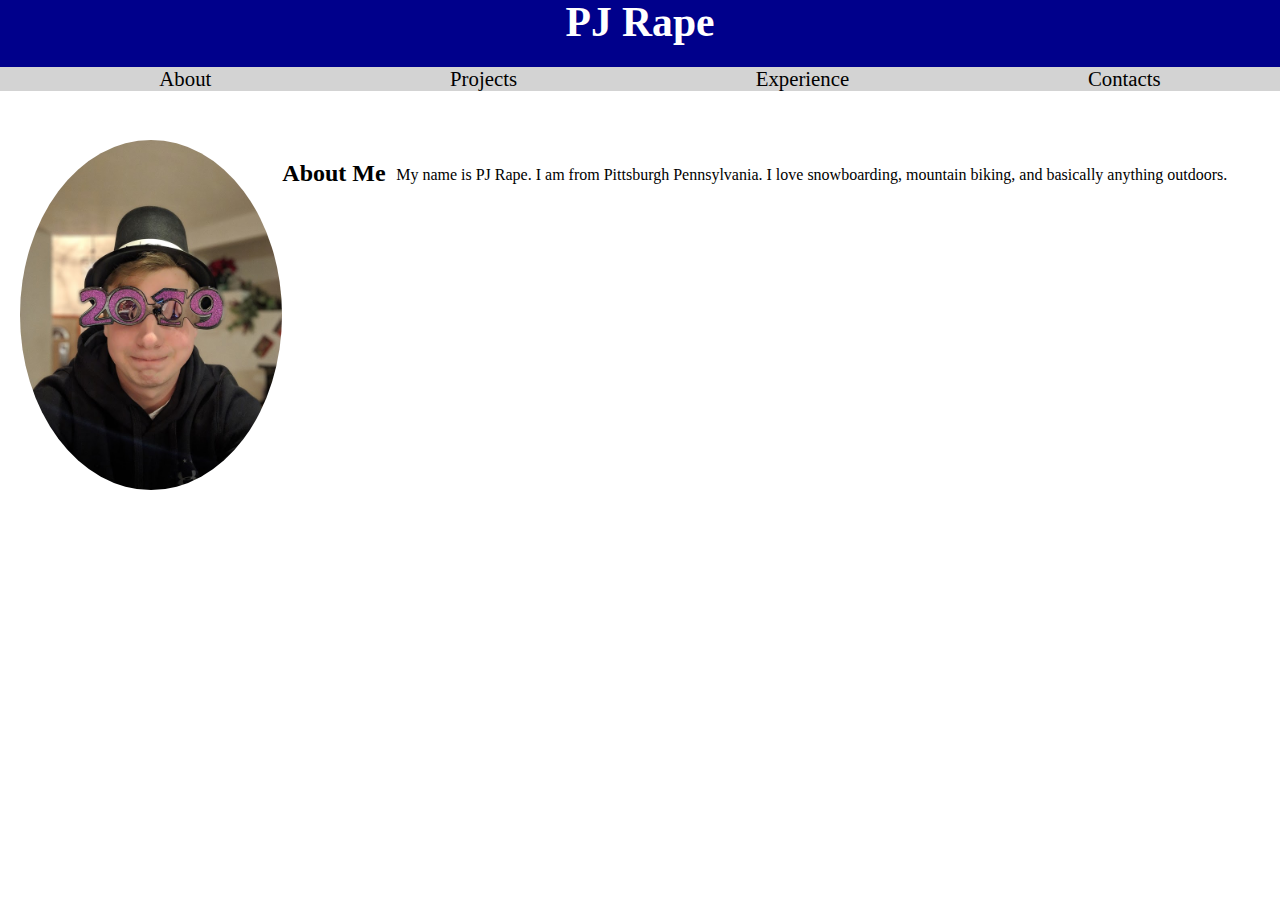
<file: index.html>
<!DOCTYPE html>
<html lang="en" dir="ltr">
  <head>
    <meta charset="utf-8">
    <title>About PJ</title>
    <link rel="stylesheet" href="style.css">
  </head>
  <body>
    <header>
      <h1>PJ Rape</h1>
      <nav>
        <ul>
          <a href="index.html"><li>About</li></a>
          <a href="projects.html"><li>Projects</li></a>
          <a href="experience.html"><li>Experience</li></a>
          <a href="contact.html"><li>Contacts</li></a> 
        </ul>
      </nav>
    </header>
    <main>
      <img src="me.jpg" id="me-img" alt="">
      <h2>About Me</h2>
      <p>My name is PJ Rape. I am from Pittsburgh Pennsylvania. I love
      snowboarding, mountain biking, and basically anything outdoors.</p>
    </main>

  </body>
</html>
</file>
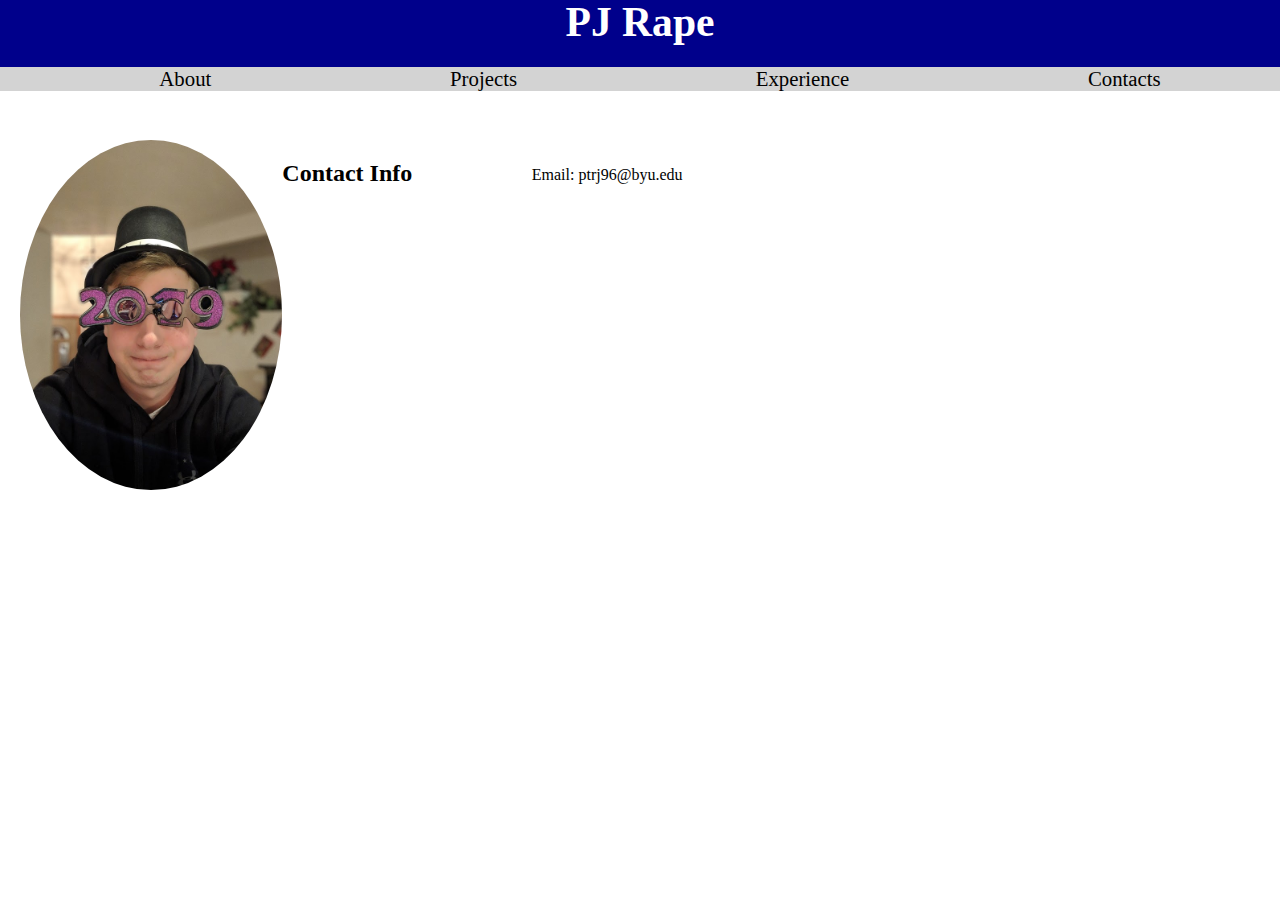
<file: contact.html>
<!DOCTYPE html>
<html lang="en" dir="ltr">
  <head>
    <meta charset="utf-8">
    <title>About PJ</title>
    <link rel="stylesheet" href="style.css">
  </head>
  <body>
    <header>
      <h1>PJ Rape</h1>
      <nav>
        <ul>
          <a href="index.html"><li>About</li></a>
          <a href="projects.html"><li>Projects</li></a>
          <a href="experience.html"><li>Experience</li></a>
          <a href="contact.html"><li>Contacts</li></a>
        </ul>
      </nav>
    </header>
    <main>
      <img src="me.jpg" id="me-img" alt="">
      <h2>Contact Info</h2>
      <p>Email: ptrj96@byu.edu</p>
    </main>

  </body>
</html>
</file>
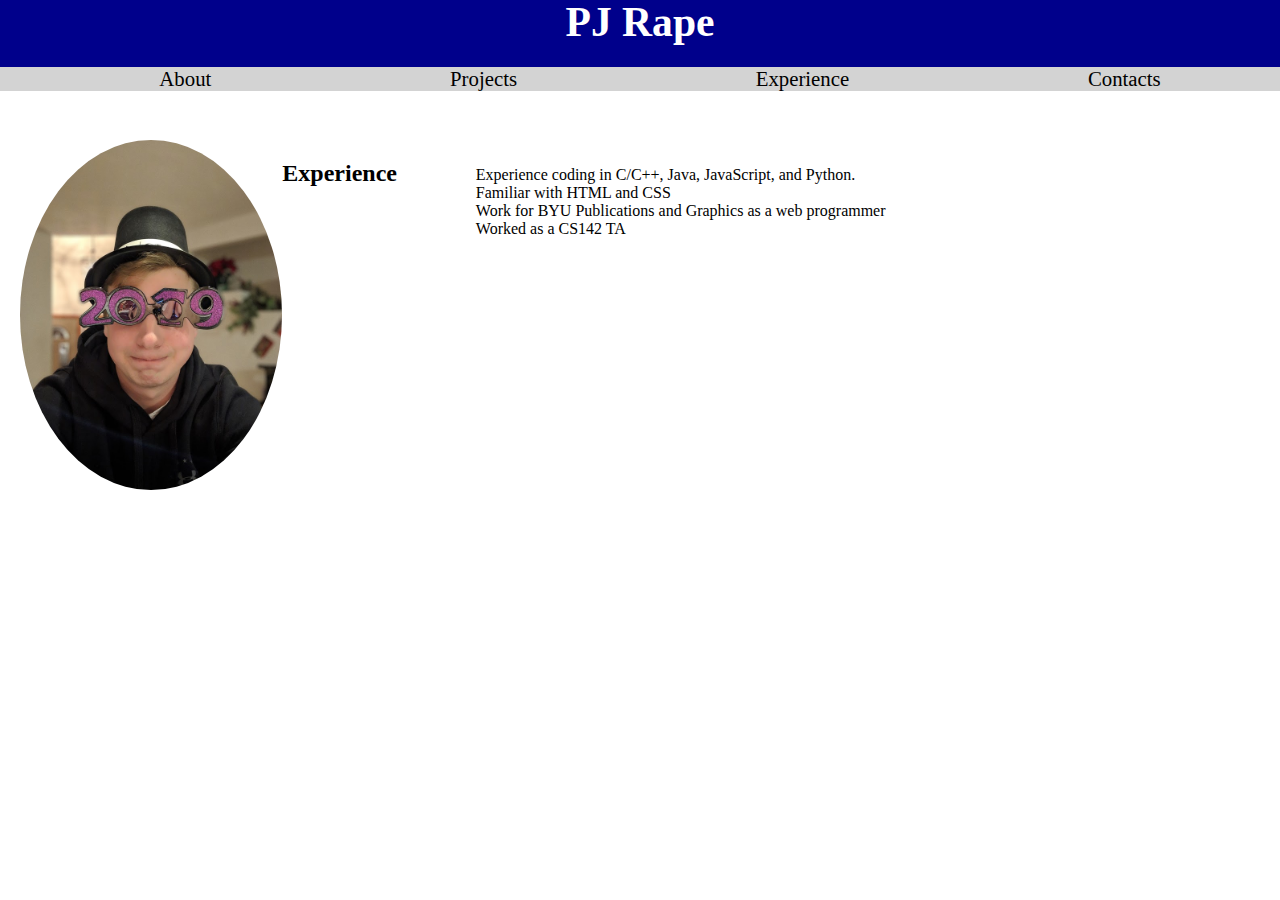
<file: experience.html>
<!DOCTYPE html>
<html lang="en" dir="ltr">
  <head>
    <meta charset="utf-8">
    <title>About PJ</title>
    <link rel="stylesheet" href="style.css">
  </head>
  <body>
    <header>
      <h1>PJ Rape</h1>
      <nav>
        <ul>
          <a href="index.html"><li>About</li></a>
          <a href="projects.html"><li>Projects</li></a>
          <a href="experience.html"><li>Experience</li></a>
          <a href="contact.html"><li>Contacts</li></a>
        </ul>
      </nav>
    </header>
    <main>
      <img src="me.jpg" id="me-img" alt="">
      <h2>Experience</h2>
      <p>Experience coding in C/C++, Java, JavaScript, and Python.<br>
      Familiar with HTML and CSS<br>
      Work for BYU Publications and Graphics as a web programmer<br>
      Worked as a CS142 TA</p>
    </main>

  </body>
</html>
</file>
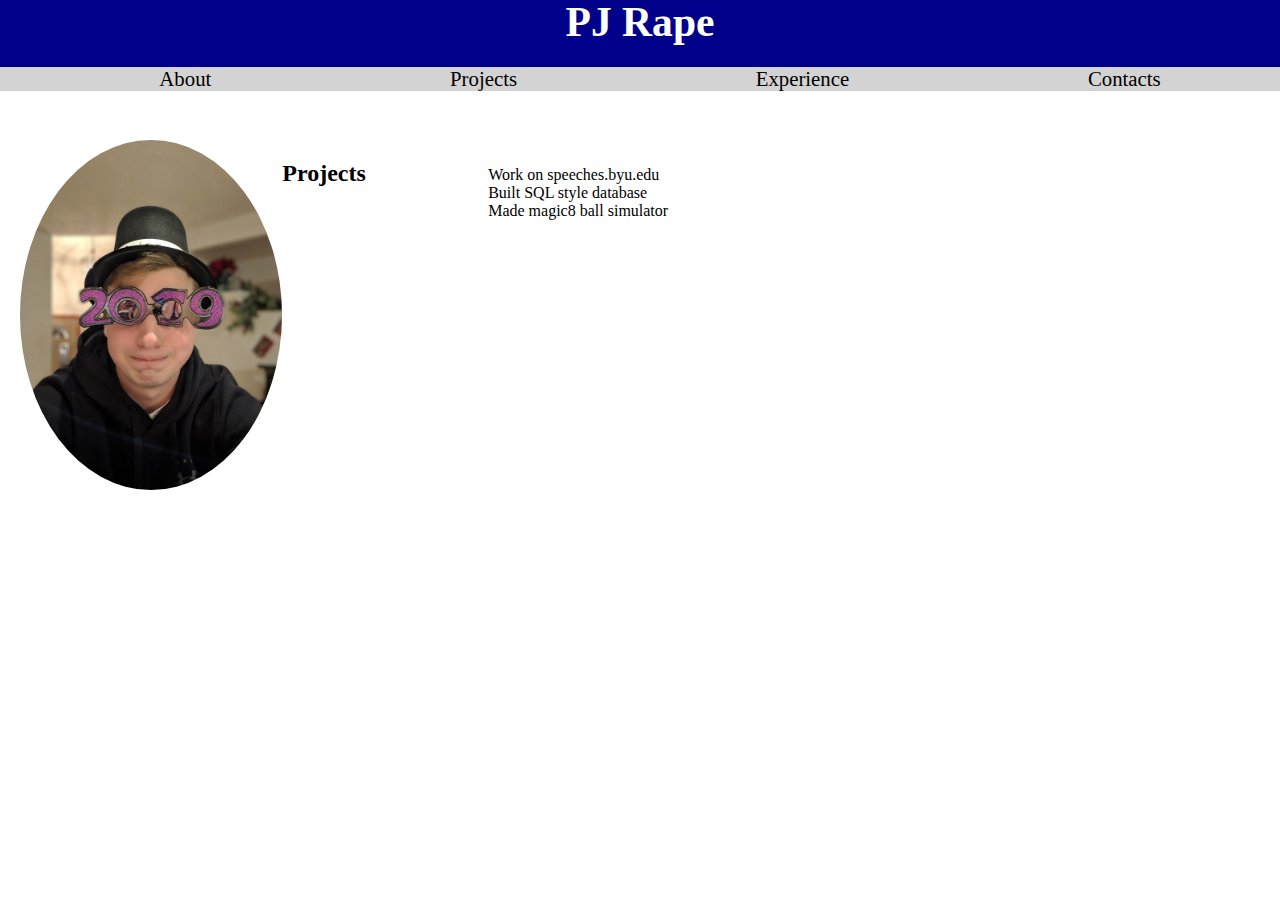
<file: projects.html>
<!DOCTYPE html>
<html lang="en" dir="ltr">
  <head>
    <meta charset="utf-8">
    <title>About PJ</title>
    <link rel="stylesheet" href="style.css">
  </head>
  <body>
    <header>
      <h1>PJ Rape</h1>
      <nav>
        <ul>
          <a href="index.html"><li>About</li></a>
          <a href="projects.html"><li>Projects</li></a>
          <a href="experience.html"><li>Experience</li></a>
          <a href="contact.html"><li>Contacts</li></a>
        </ul>
      </nav>
    </header>
    <main>
      <img src="me.jpg" id="me-img" alt="">
      <h2>Projects</h2>
      <p>Work on speeches.byu.edu<br>
      Built SQL style database<br>
      Made magic8 ball simulator</p>
    </main>

  </body>
</html>
</file>
<file: style.css>
/* global */
html body {
  margin: 0;
  padding: 0;
}

html {
  box-sizing: border-box;
}
*, *:before, *:after {
  box-sizing: inherit;
}

/* header */

header {
  padding-top: 30px;
  background: darkblue;
  color: white;
  text-align: center;
  height: 80px;
  font-size: 1.3em;
  margin: 0;
  display: flex;
  align-content: center;
  justify-content: center;
  flex-flow: column;

}
a {
  text-decoration: none;
  flex-grow: 1;
  color: black;
}

h1 {
  margin: 0;
}

ul {
  display: flex;
  flex-flow: row;
  background: lightgrey;
  color: black;
  list-style: none;
}

li {
  padding: 0 20px;
  flex-grow: 1;
}


/* main */

#me-img {
  height: 350px;
  border-radius: 50%;
  margin-left: 20px;
}

main {
  margin-top: 60px;
  display: flex;
  flex-flow: row;
}

h2 {
  flex-grow: 1;
}

p {
  padding-top: 10px;
  flex-grow: 5;
}
</file>
